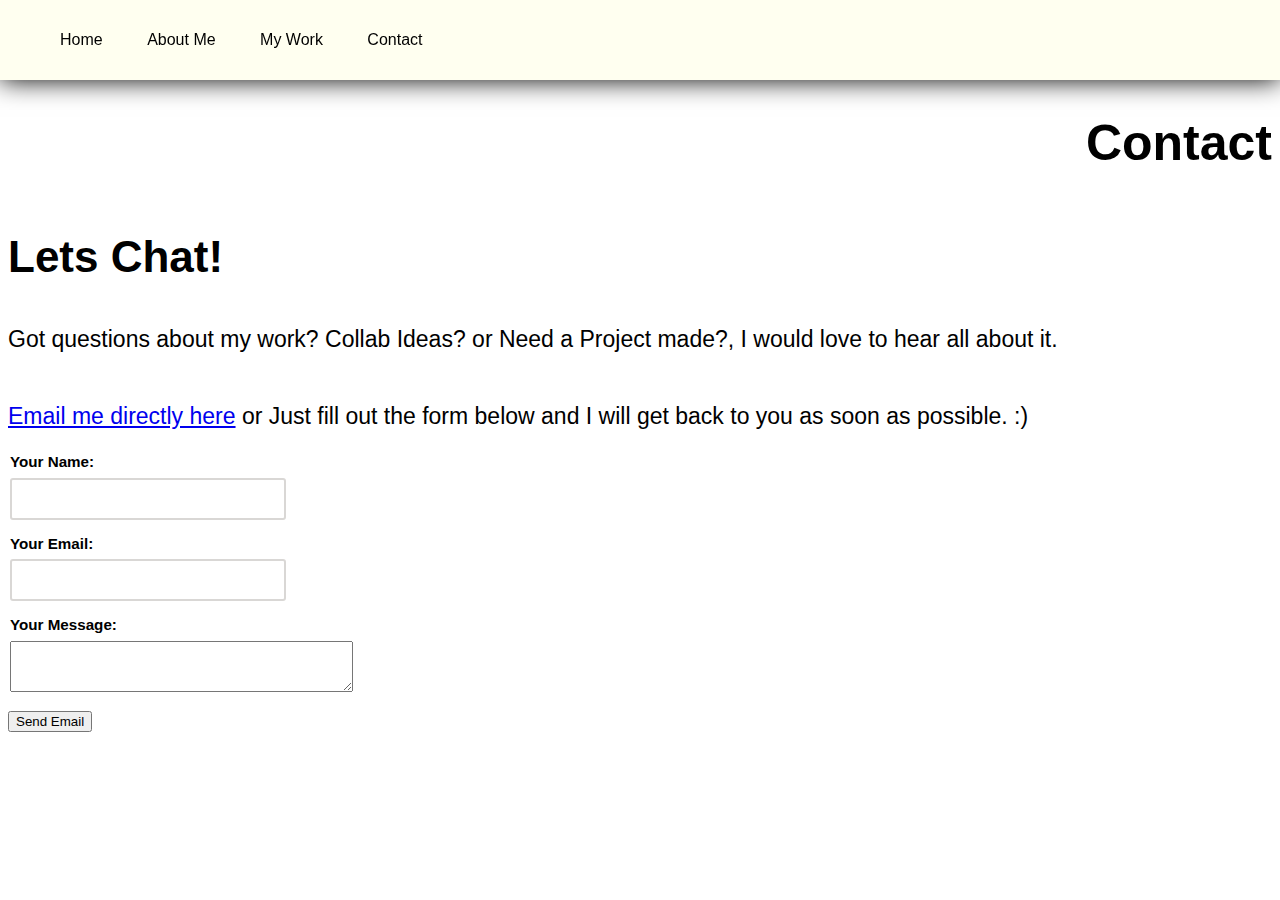
<file: html/pages/contact.html>
<!DOCTYPE html>
<html>
    <head>
        <meta charset="UTF-8">
        <meta name="viewport" content="width=device-width, initial-scale=1">
        <title> Contact </title>
        <link rel="stylesheet" href="css/style.css">
    </head>
 
    <body>
        <header>
            <nav>
                <div class="heading">
                </div>
                <ul class="header">
                    <li><a href="../index.html">Home</a></li>
                    <li><a href="about.html">About Me</a></li>
                    <li><a href="work.html">My Work</a></li>
                    <li><a class="active" href="contact.html">Contact</a></li>
                </ul>
            </nav>
         </header>
        <div class="body-text"> <h1>Contact </h1></div>
        <div class="contact-paragraph">
            <br>
            <br>
            <br>
            <br>
            <br>
            <br>
            <h3>
                Lets Chat!
            </h3>
            <p>
                Got questions about my work? Collab Ideas? or Need a Project made?, I would love to hear all about it. 
                <br>
                <br>
                <p>
                <a href="https://mail.google.com/mail/?view=cm&source=mailto&to=laurenbaezcuevas@gmail.com">Email me directly here</a> or Just fill out the form below and I will get back to you as soon as possible. :)
            </p>
        </div>
        <form class="form">
            <div class="form">
                <fieldset class="form-fieldset">
                    <label class ="form-label" for="user-email">Your Name:</label>
                    <input class="form-input" type="name" name="name" id="name" size="20" />
                  </fieldset>
                  
                  <fieldset class="form-fieldset">
                    <label class ="form-label" for="user-email">Your Email:</label>
                    <input class="form-input" type="email" name="email" id="email" size="20"/>
                  </fieldset>
                  
                  
                  <fieldset class="form-fieldset">
                    <label class ="form-label" for="user-message">Your Message:</label>
            
                    <textarea id="extra" name="extra" rows="3" cols="40"></textarea>
                    
                  </fieldset>
                  
                  <div>
                    <input type="submit" value="Send Email" />
            </div>
        </form>
    </body>    
</html>
</file>
<file: html/pages/css/style.css>
body{
    background-image: url(https://images.unsplash.com/photo-1541450805268-4822a3a774ca?ixlib=rb-4.0.3&ixid=M3wxMjA3fDB8MHxwaG90by1wYWdlfHx8fGVufDB8fHx8fA%3D%3D&auto=format&fit=crop&w=1170&q=80) ;
    background-size: cover;
    font-family: sans-serif;
    margin-top: 80px;
    padding: 0px;
}

header{
    background-color: ivory;
    position: fixed;
    top: 0;
    left: 0;
    right: 0;
    height: 80px;
    display: flex;
    align-items: center;
    box-shadow: 0 0 25px 0 black;
}

.header * {
    display: inline;
}

.header li {
    margin: 20px;
}

.header li a {
    color: black;
    text-decoration: none;
}

div.body-text{
    float: right;
    font-size: 25px;
}

div.aboutme-paragraph{
    font-family: sans-serif;
    font-weight: bold;
    font-size: 24px; 
    text-align: center;  
}

div.link-images{
    text-align: center;
    flex-flow: row;
    
}

img{
    width: 300px;
    height: 300px;
    padding: 35px;
}

div.work-paragraph{
    font-family: sans-serif;
    font-weight: bold;
    font-size: 24px; 
    text-align: center;
}
  .form-label{
    display:block;
    font-size:95%;
    font-weight : bold;
    margin-bottom: 0.5em;
  }
  
  .form-input{
   border-radius:3px;
   border : 2px solid #d9d7d5;
   font-size : 1em;
   padding : 0.625em;
   transition:border-color  0.2s ease-in-out;
   width :20%;   
  }
  
  .form-fieldset
  {
    border:0;
    padding:0;
    margin-bottom:15px;
  }

  h3{
    font-size: 44px;
  }

  div.contact-paragraph p{
    font-size: 23px;
  }

  div.grid-container{
    display: grid;
  grid-template-columns: auto auto;
  grid-gap: 50px;
  padding: 0;
  }
</file>
